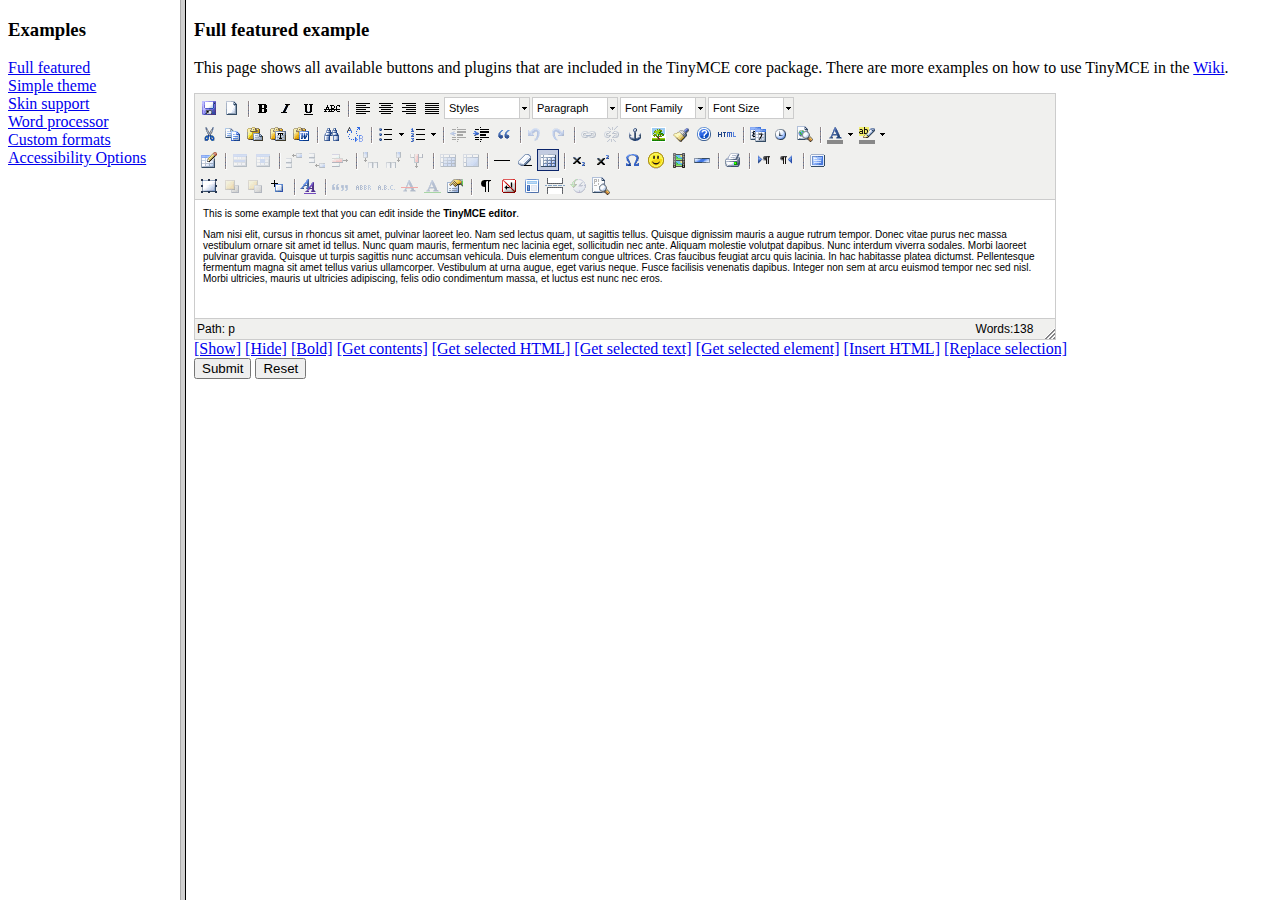
<file: django_todo_app/static/grappelli/tinymce/examples/index.html>
<!DOCTYPE HTML PUBLIC "-//W3C//DTD HTML 4.01 Frameset//EN" "http://www.w3.org/TR/html4/frameset.dtd">
<html>
<head>
	<title>TinyMCE examples</title>
</head>
<frameset cols="180,80%">
	<frame src="menu.html" name="menu" />
	<frame src="full.html" name="main" />
</frameset>
</html>
</file>
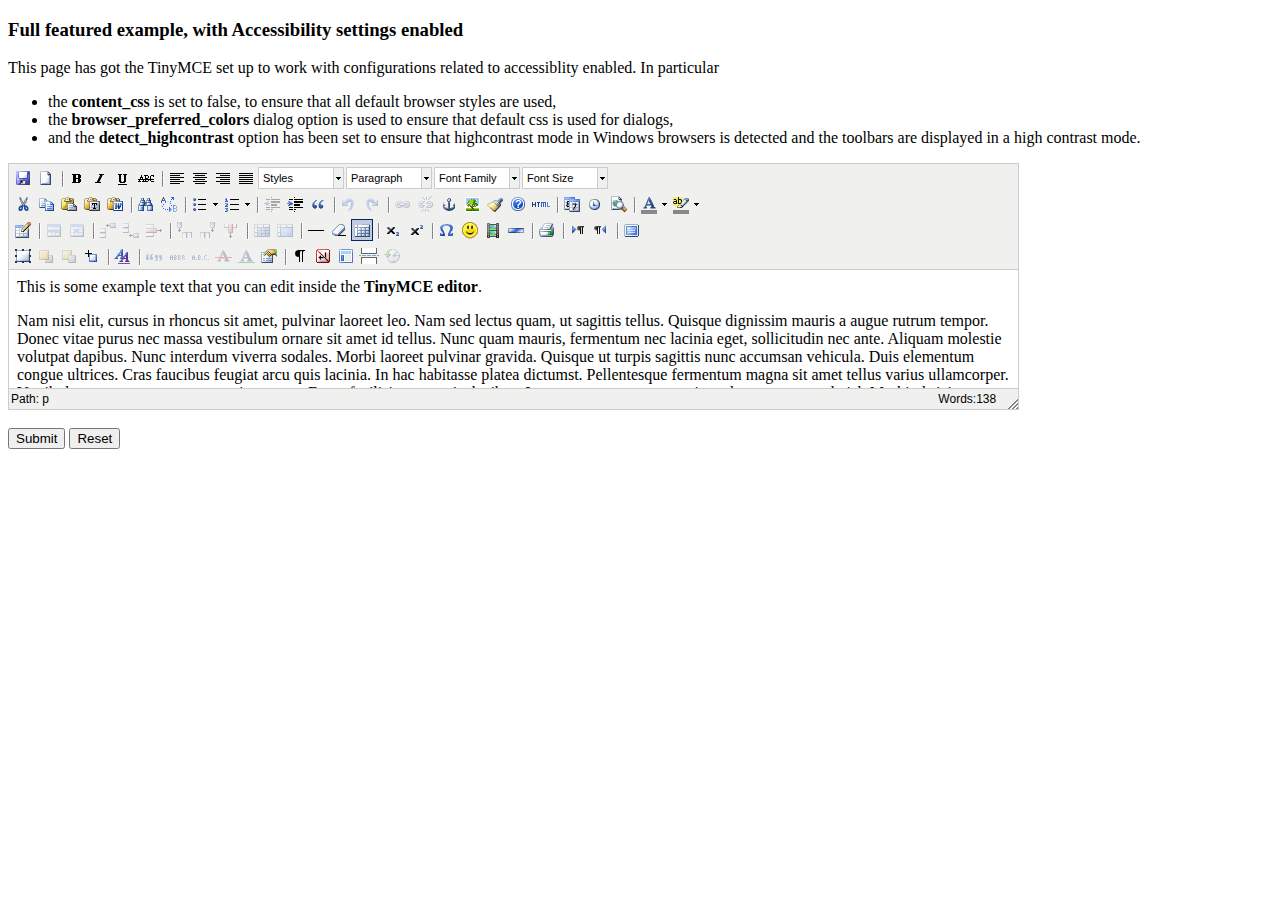
<file: django_todo_app/static/grappelli/tinymce/examples/accessibility.html>
<!DOCTYPE html PUBLIC "-//W3C//DTD XHTML 1.0 Strict//EN" "http://www.w3.org/TR/xhtml1/DTD/xhtml1-strict.dtd">
<html xmlns="http://www.w3.org/1999/xhtml">
<head>
<title>Full featured example</title>

<!-- TinyMCE -->
<script type="text/javascript" src="../jscripts/tiny_mce/tiny_mce.js"></script>
<script type="text/javascript">
	tinyMCE.init({
		// General options
		mode : "textareas",
		theme : "advanced",
		plugins : "pagebreak,style,layer,table,save,advhr,advimage,advlink,emotions,iespell,insertdatetime,preview,media,searchreplace,print,contextmenu,paste,directionality,fullscreen,noneditable,visualchars,nonbreaking,xhtmlxtras,template,wordcount,advlist,autosave",

		// Theme options
		theme_advanced_buttons1 : "save,newdocument,|,bold,italic,underline,strikethrough,|,justifyleft,justifycenter,justifyright,justifyfull,styleselect,formatselect,fontselect,fontsizeselect",
		theme_advanced_buttons2 : "cut,copy,paste,pastetext,pasteword,|,search,replace,|,bullist,numlist,|,outdent,indent,blockquote,|,undo,redo,|,link,unlink,anchor,image,cleanup,help,code,|,insertdate,inserttime,preview,|,forecolor,backcolor",
		theme_advanced_buttons3 : "tablecontrols,|,hr,removeformat,visualaid,|,sub,sup,|,charmap,emotions,iespell,media,advhr,|,print,|,ltr,rtl,|,fullscreen",
		theme_advanced_buttons4 : "insertlayer,moveforward,movebackward,absolute,|,styleprops,|,cite,abbr,acronym,del,ins,attribs,|,visualchars,nonbreaking,template,pagebreak,restoredraft",
		theme_advanced_toolbar_location : "top",
		theme_advanced_toolbar_align : "left",
		theme_advanced_statusbar_location : "bottom",
		theme_advanced_resizing : true,

		// Example content CSS (should be your site CSS)
		// using false to ensure that the default browser settings are used for best Accessibility
		// ACCESSIBILITY SETTINGS
		content_css : false,
		// Use browser preferred colors for dialogs.
		browser_preferred_colors : true,
		detect_highcontrast : true,

		// Drop lists for link/image/media/template dialogs
		template_external_list_url : "lists/template_list.js",
		external_link_list_url : "lists/link_list.js",
		external_image_list_url : "lists/image_list.js",
		media_external_list_url : "lists/media_list.js",

		// Style formats
		style_formats : [
			{title : 'Bold text', inline : 'b'},
			{title : 'Red text', inline : 'span', styles : {color : '#ff0000'}},
			{title : 'Red header', block : 'h1', styles : {color : '#ff0000'}},
			{title : 'Example 1', inline : 'span', classes : 'example1'},
			{title : 'Example 2', inline : 'span', classes : 'example2'},
			{title : 'Table styles'},
			{title : 'Table row 1', selector : 'tr', classes : 'tablerow1'}
		],

		// Replace values for the template plugin
		template_replace_values : {
			username : "Some User",
			staffid : "991234"
		}
	});
</script>
<!-- /TinyMCE -->

</head>
<body>

<form method="post" action="http://tinymce.moxiecode.com/dump.php?example=true">
	<div>
		<h3>Full featured example, with Accessibility settings enabled</h3>

		<p>
			This page has got the TinyMCE set up to work with configurations related to accessiblity enabled.
			In particular
			<ul>
			<li>the <strong>content_css</strong> is set to false, to ensure that all default browser styles are used, </li>
			<li>the <strong>browser_preferred_colors</strong> dialog option is used to ensure that default css is used for dialogs, </li>
			<li>and the <strong>detect_highcontrast</strong> option has been set to ensure that highcontrast mode in Windows browsers
			is detected and the toolbars are displayed in a high contrast mode.</li>
			</ul>
		</p>

		<!-- Gets replaced with TinyMCE, remember HTML in a textarea should be encoded -->
		<div>
			<textarea id="elm1" name="elm1" rows="15" cols="80" style="width: 80%">
				&lt;p&gt;
					This is some example text that you can edit inside the &lt;strong&gt;TinyMCE editor&lt;/strong&gt;.
				&lt;/p&gt;
				&lt;p&gt;
				Nam nisi elit, cursus in rhoncus sit amet, pulvinar laoreet leo. Nam sed lectus quam, ut sagittis tellus. Quisque dignissim mauris a augue rutrum tempor. Donec vitae purus nec massa vestibulum ornare sit amet id tellus. Nunc quam mauris, fermentum nec lacinia eget, sollicitudin nec ante. Aliquam molestie volutpat dapibus. Nunc interdum viverra sodales. Morbi laoreet pulvinar gravida. Quisque ut turpis sagittis nunc accumsan vehicula. Duis elementum congue ultrices. Cras faucibus feugiat arcu quis lacinia. In hac habitasse platea dictumst. Pellentesque fermentum magna sit amet tellus varius ullamcorper. Vestibulum at urna augue, eget varius neque. Fusce facilisis venenatis dapibus. Integer non sem at arcu euismod tempor nec sed nisl. Morbi ultricies, mauris ut ultricies adipiscing, felis odio condimentum massa, et luctus est nunc nec eros.
				&lt;/p&gt;
			</textarea>
		</div>

		<br />
		<input type="submit" name="save" value="Submit" />
		<input type="reset" name="reset" value="Reset" />
	</div>
</form>

<script type="text/javascript">
if (document.location.protocol == 'file:') {
	alert("The examples might not work properly on the local file system due to security settings in your browser. Please use a real webserver.");
}
</script>
</body>
</html>
</file>
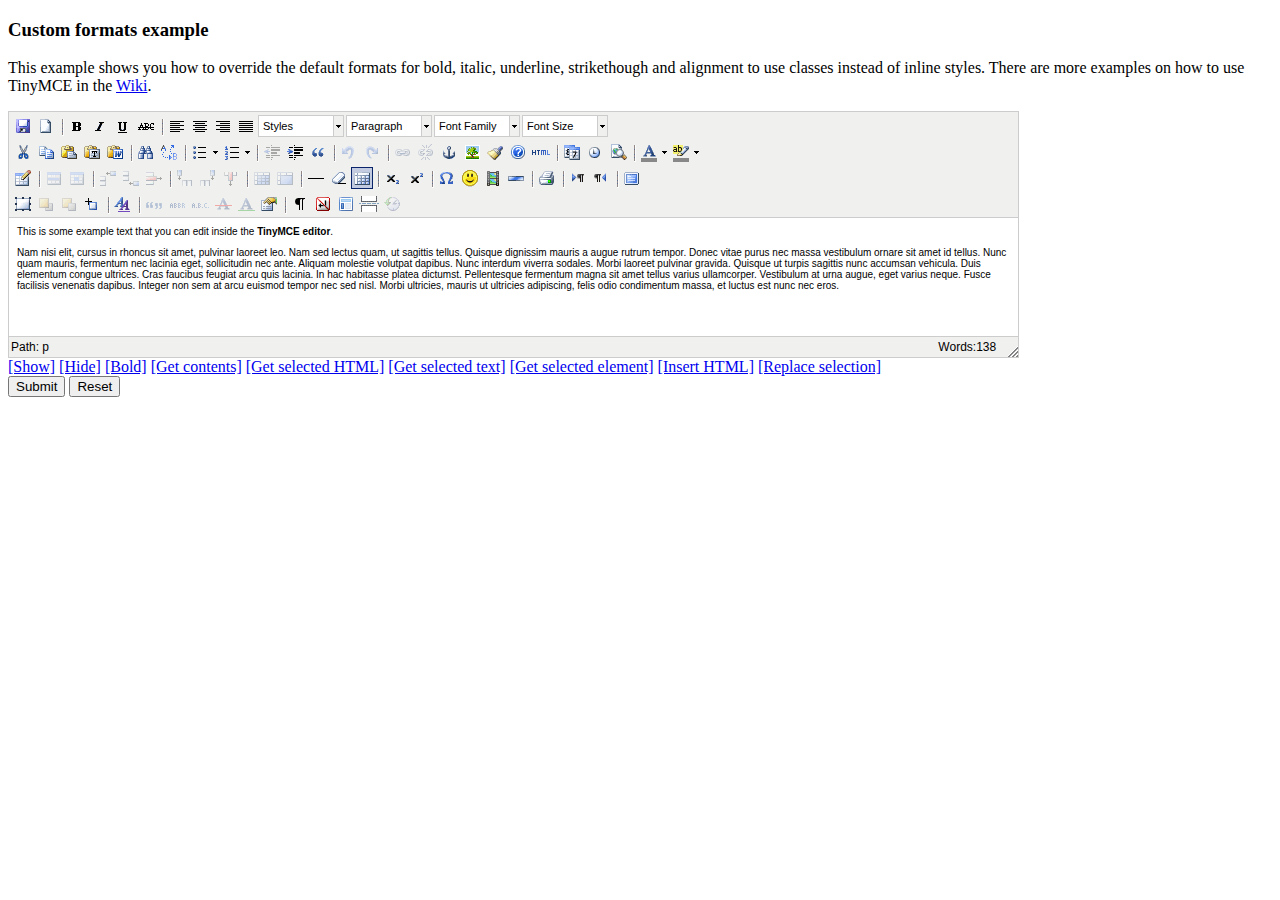
<file: django_todo_app/static/grappelli/tinymce/examples/custom_formats.html>
<!DOCTYPE html PUBLIC "-//W3C//DTD XHTML 1.0 Strict//EN" "http://www.w3.org/TR/xhtml1/DTD/xhtml1-strict.dtd">
<html xmlns="http://www.w3.org/1999/xhtml">
<head>
<title>Custom formats example</title>

<!-- TinyMCE -->
<script type="text/javascript" src="../jscripts/tiny_mce/tiny_mce.js"></script>
<script type="text/javascript">
	tinyMCE.init({
		// General options
		mode : "textareas",
		theme : "advanced",
		plugins : "autolink,lists,pagebreak,style,layer,table,save,advhr,advimage,advlink,emotions,iespell,inlinepopups,insertdatetime,preview,media,searchreplace,print,contextmenu,paste,directionality,fullscreen,noneditable,visualchars,nonbreaking,xhtmlxtras,template,wordcount,advlist,autosave",

		// Theme options
		theme_advanced_buttons1 : "save,newdocument,|,bold,italic,underline,strikethrough,|,justifyleft,justifycenter,justifyright,justifyfull,styleselect,formatselect,fontselect,fontsizeselect",
		theme_advanced_buttons2 : "cut,copy,paste,pastetext,pasteword,|,search,replace,|,bullist,numlist,|,outdent,indent,blockquote,|,undo,redo,|,link,unlink,anchor,image,cleanup,help,code,|,insertdate,inserttime,preview,|,forecolor,backcolor",
		theme_advanced_buttons3 : "tablecontrols,|,hr,removeformat,visualaid,|,sub,sup,|,charmap,emotions,iespell,media,advhr,|,print,|,ltr,rtl,|,fullscreen",
		theme_advanced_buttons4 : "insertlayer,moveforward,movebackward,absolute,|,styleprops,|,cite,abbr,acronym,del,ins,attribs,|,visualchars,nonbreaking,template,pagebreak,restoredraft",
		theme_advanced_toolbar_location : "top",
		theme_advanced_toolbar_align : "left",
		theme_advanced_statusbar_location : "bottom",
		theme_advanced_resizing : true,

		// Example content CSS (should be your site CSS)
		content_css : "css/content.css",

		// Drop lists for link/image/media/template dialogs
		template_external_list_url : "lists/template_list.js",
		external_link_list_url : "lists/link_list.js",
		external_image_list_url : "lists/image_list.js",
		media_external_list_url : "lists/media_list.js",

		// Style formats
		style_formats : [
			{title : 'Bold text', inline : 'b'},
			{title : 'Red text', inline : 'span', styles : {color : '#ff0000'}},
			{title : 'Red header', block : 'h1', styles : {color : '#ff0000'}},
			{title : 'Example 1', inline : 'span', classes : 'example1'},
			{title : 'Example 2', inline : 'span', classes : 'example2'},
			{title : 'Table styles'},
			{title : 'Table row 1', selector : 'tr', classes : 'tablerow1'}
		],

		formats : {
			alignleft : {selector : 'p,h1,h2,h3,h4,h5,h6,td,th,div,ul,ol,li,table,img', classes : 'left'},
			aligncenter : {selector : 'p,h1,h2,h3,h4,h5,h6,td,th,div,ul,ol,li,table,img', classes : 'center'},
			alignright : {selector : 'p,h1,h2,h3,h4,h5,h6,td,th,div,ul,ol,li,table,img', classes : 'right'},
			alignfull : {selector : 'p,h1,h2,h3,h4,h5,h6,td,th,div,ul,ol,li,table,img', classes : 'full'},
			bold : {inline : 'span', 'classes' : 'bold'},
			italic : {inline : 'span', 'classes' : 'italic'},
			underline : {inline : 'span', 'classes' : 'underline', exact : true},
			strikethrough : {inline : 'del'}
		},

		// Replace values for the template plugin
		template_replace_values : {
			username : "Some User",
			staffid : "991234"
		}
	});
</script>
<!-- /TinyMCE -->

</head>
<body>

<form method="post" action="http://tinymce.moxiecode.com/dump.php?example=true">
	<div>
		<h3>Custom formats example</h3>

		<p>
			This example shows you how to override the default formats for bold, italic, underline, strikethough and alignment to use classes instead of inline styles.
			There are more examples on how to use TinyMCE in the <a href="http://tinymce.moxiecode.com/examples/">Wiki</a>.
		</p>

		<!-- Gets replaced with TinyMCE, remember HTML in a textarea should be encoded -->
		<div>
			<textarea id="elm1" name="elm1" rows="15" cols="80" style="width: 80%">
				&lt;p&gt;
					This is some example text that you can edit inside the &lt;strong&gt;TinyMCE editor&lt;/strong&gt;.
				&lt;/p&gt;
				&lt;p&gt;
				Nam nisi elit, cursus in rhoncus sit amet, pulvinar laoreet leo. Nam sed lectus quam, ut sagittis tellus. Quisque dignissim mauris a augue rutrum tempor. Donec vitae purus nec massa vestibulum ornare sit amet id tellus. Nunc quam mauris, fermentum nec lacinia eget, sollicitudin nec ante. Aliquam molestie volutpat dapibus. Nunc interdum viverra sodales. Morbi laoreet pulvinar gravida. Quisque ut turpis sagittis nunc accumsan vehicula. Duis elementum congue ultrices. Cras faucibus feugiat arcu quis lacinia. In hac habitasse platea dictumst. Pellentesque fermentum magna sit amet tellus varius ullamcorper. Vestibulum at urna augue, eget varius neque. Fusce facilisis venenatis dapibus. Integer non sem at arcu euismod tempor nec sed nisl. Morbi ultricies, mauris ut ultricies adipiscing, felis odio condimentum massa, et luctus est nunc nec eros.
				&lt;/p&gt;
			</textarea>
		</div>

		<!-- Some integration calls -->
		<a href="javascript:;" onmousedown="tinyMCE.get('elm1').show();">[Show]</a>
		<a href="javascript:;" onmousedown="tinyMCE.get('elm1').hide();">[Hide]</a>
		<a href="javascript:;" onmousedown="tinyMCE.get('elm1').execCommand('Bold');">[Bold]</a>
		<a href="javascript:;" onmousedown="alert(tinyMCE.get('elm1').getContent());">[Get contents]</a>
		<a href="javascript:;" onmousedown="alert(tinyMCE.get('elm1').selection.getContent());">[Get selected HTML]</a>
		<a href="javascript:;" onmousedown="alert(tinyMCE.get('elm1').selection.getContent({format : 'text'}));">[Get selected text]</a>
		<a href="javascript:;" onmousedown="alert(tinyMCE.get('elm1').selection.getNode().nodeName);">[Get selected element]</a>
		<a href="javascript:;" onmousedown="tinyMCE.execCommand('mceInsertContent',false,'<b>Hello world!!</b>');">[Insert HTML]</a>
		<a href="javascript:;" onmousedown="tinyMCE.execCommand('mceReplaceContent',false,'<b>{$selection}</b>');">[Replace selection]</a>

		<br />
		<input type="submit" name="save" value="Submit" />
		<input type="reset" name="reset" value="Reset" />
	</div>
</form>
<script type="text/javascript">
if (document.location.protocol == 'file:') {
	alert("The examples might not work properly on the local file system due to security settings in your browser. Please use a real webserver.");
}
</script>
</body>
</html>
</file>
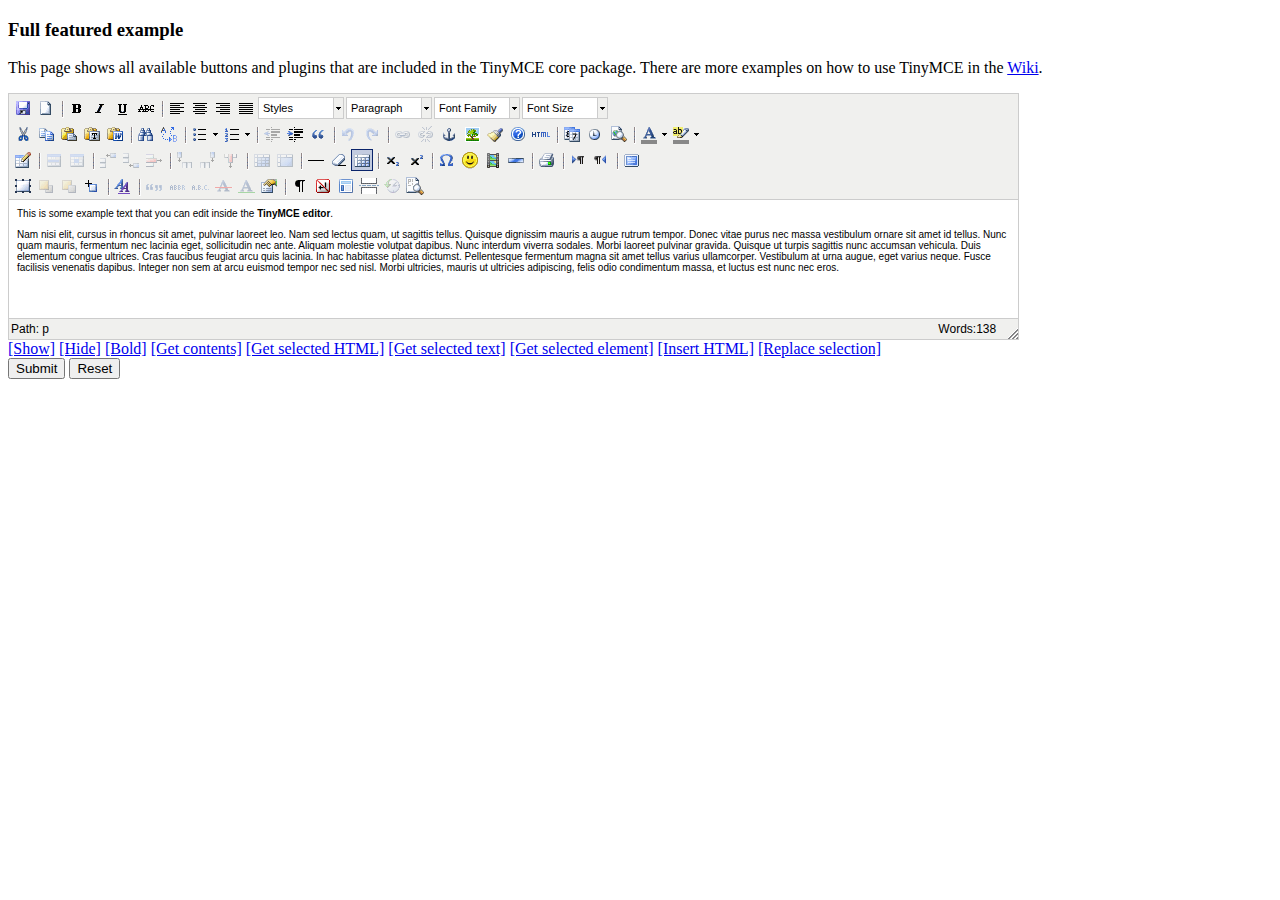
<file: django_todo_app/static/grappelli/tinymce/examples/full.html>
<!DOCTYPE html PUBLIC "-//W3C//DTD XHTML 1.0 Strict//EN" "http://www.w3.org/TR/xhtml1/DTD/xhtml1-strict.dtd">
<html xmlns="http://www.w3.org/1999/xhtml">
<head>
<title>Full featured example</title>
<meta http-equiv="X-UA-Compatible" content="IE=edge" />
<!-- TinyMCE -->
<script type="text/javascript" src="../jscripts/tiny_mce/tiny_mce.js"></script>
<script type="text/javascript">
	tinyMCE.init({
		// General options
		mode : "textareas",
		theme : "advanced",
		plugins : "autolink,lists,pagebreak,style,layer,table,save,advhr,advimage,advlink,emotions,iespell,inlinepopups,insertdatetime,preview,media,searchreplace,print,contextmenu,paste,directionality,fullscreen,noneditable,visualchars,nonbreaking,xhtmlxtras,template,wordcount,advlist,autosave,visualblocks",

		// Theme options
		theme_advanced_buttons1 : "save,newdocument,|,bold,italic,underline,strikethrough,|,justifyleft,justifycenter,justifyright,justifyfull,styleselect,formatselect,fontselect,fontsizeselect",
		theme_advanced_buttons2 : "cut,copy,paste,pastetext,pasteword,|,search,replace,|,bullist,numlist,|,outdent,indent,blockquote,|,undo,redo,|,link,unlink,anchor,image,cleanup,help,code,|,insertdate,inserttime,preview,|,forecolor,backcolor",
		theme_advanced_buttons3 : "tablecontrols,|,hr,removeformat,visualaid,|,sub,sup,|,charmap,emotions,iespell,media,advhr,|,print,|,ltr,rtl,|,fullscreen",
		theme_advanced_buttons4 : "insertlayer,moveforward,movebackward,absolute,|,styleprops,|,cite,abbr,acronym,del,ins,attribs,|,visualchars,nonbreaking,template,pagebreak,restoredraft,visualblocks",
		theme_advanced_toolbar_location : "top",
		theme_advanced_toolbar_align : "left",
		theme_advanced_statusbar_location : "bottom",
		theme_advanced_resizing : true,

		// Example content CSS (should be your site CSS)
		content_css : "css/content.css",

		// Drop lists for link/image/media/template dialogs
		template_external_list_url : "lists/template_list.js",
		external_link_list_url : "lists/link_list.js",
		external_image_list_url : "lists/image_list.js",
		media_external_list_url : "lists/media_list.js",

		// Style formats
		style_formats : [
			{title : 'Bold text', inline : 'b'},
			{title : 'Red text', inline : 'span', styles : {color : '#ff0000'}},
			{title : 'Red header', block : 'h1', styles : {color : '#ff0000'}},
			{title : 'Example 1', inline : 'span', classes : 'example1'},
			{title : 'Example 2', inline : 'span', classes : 'example2'},
			{title : 'Table styles'},
			{title : 'Table row 1', selector : 'tr', classes : 'tablerow1'}
		],

		// Replace values for the template plugin
		template_replace_values : {
			username : "Some User",
			staffid : "991234"
		}
	});
</script>
<!-- /TinyMCE -->

</head>
<body role="application">

<form method="post" action="http://tinymce.moxiecode.com/dump.php?example=true">
	<div>
		<h3>Full featured example</h3>

		<p>
			This page shows all available buttons and plugins that are included in the TinyMCE core package.
			There are more examples on how to use TinyMCE in the <a href="http://tinymce.moxiecode.com/examples/">Wiki</a>.
		</p>

		<!-- Gets replaced with TinyMCE, remember HTML in a textarea should be encoded -->
		<div>
			<textarea id="elm1" name="elm1" rows="15" cols="80" style="width: 80%">
				&lt;p&gt;
					This is some example text that you can edit inside the &lt;strong&gt;TinyMCE editor&lt;/strong&gt;.
				&lt;/p&gt;
				&lt;p&gt;
				Nam nisi elit, cursus in rhoncus sit amet, pulvinar laoreet leo. Nam sed lectus quam, ut sagittis tellus. Quisque dignissim mauris a augue rutrum tempor. Donec vitae purus nec massa vestibulum ornare sit amet id tellus. Nunc quam mauris, fermentum nec lacinia eget, sollicitudin nec ante. Aliquam molestie volutpat dapibus. Nunc interdum viverra sodales. Morbi laoreet pulvinar gravida. Quisque ut turpis sagittis nunc accumsan vehicula. Duis elementum congue ultrices. Cras faucibus feugiat arcu quis lacinia. In hac habitasse platea dictumst. Pellentesque fermentum magna sit amet tellus varius ullamcorper. Vestibulum at urna augue, eget varius neque. Fusce facilisis venenatis dapibus. Integer non sem at arcu euismod tempor nec sed nisl. Morbi ultricies, mauris ut ultricies adipiscing, felis odio condimentum massa, et luctus est nunc nec eros.
				&lt;/p&gt;
			</textarea>
		</div>

		<!-- Some integration calls -->
		<a href="javascript:;" onclick="tinyMCE.get('elm1').show();return false;">[Show]</a>
		<a href="javascript:;" onclick="tinyMCE.get('elm1').hide();return false;">[Hide]</a>
		<a href="javascript:;" onclick="tinyMCE.get('elm1').execCommand('Bold');return false;">[Bold]</a>
		<a href="javascript:;" onclick="alert(tinyMCE.get('elm1').getContent());return false;">[Get contents]</a>
		<a href="javascript:;" onclick="alert(tinyMCE.get('elm1').selection.getContent());return false;">[Get selected HTML]</a>
		<a href="javascript:;" onclick="alert(tinyMCE.get('elm1').selection.getContent({format : 'text'}));return false;">[Get selected text]</a>
		<a href="javascript:;" onclick="alert(tinyMCE.get('elm1').selection.getNode().nodeName);return false;">[Get selected element]</a>
		<a href="javascript:;" onclick="tinyMCE.execCommand('mceInsertContent',false,'<b>Hello world!!</b>');return false;">[Insert HTML]</a>
		<a href="javascript:;" onclick="tinyMCE.execCommand('mceReplaceContent',false,'<b>{$selection}</b>');return false;">[Replace selection]</a>

		<br />
		<input type="submit" name="save" value="Submit" />
		<input type="reset" name="reset" value="Reset" />
	</div>
</form>

<script type="text/javascript">
if (document.location.protocol == 'file:') {
	alert("The examples might not work properly on the local file system due to security settings in your browser. Please use a real webserver.");
}
</script>
</body>
</html>
</file>
